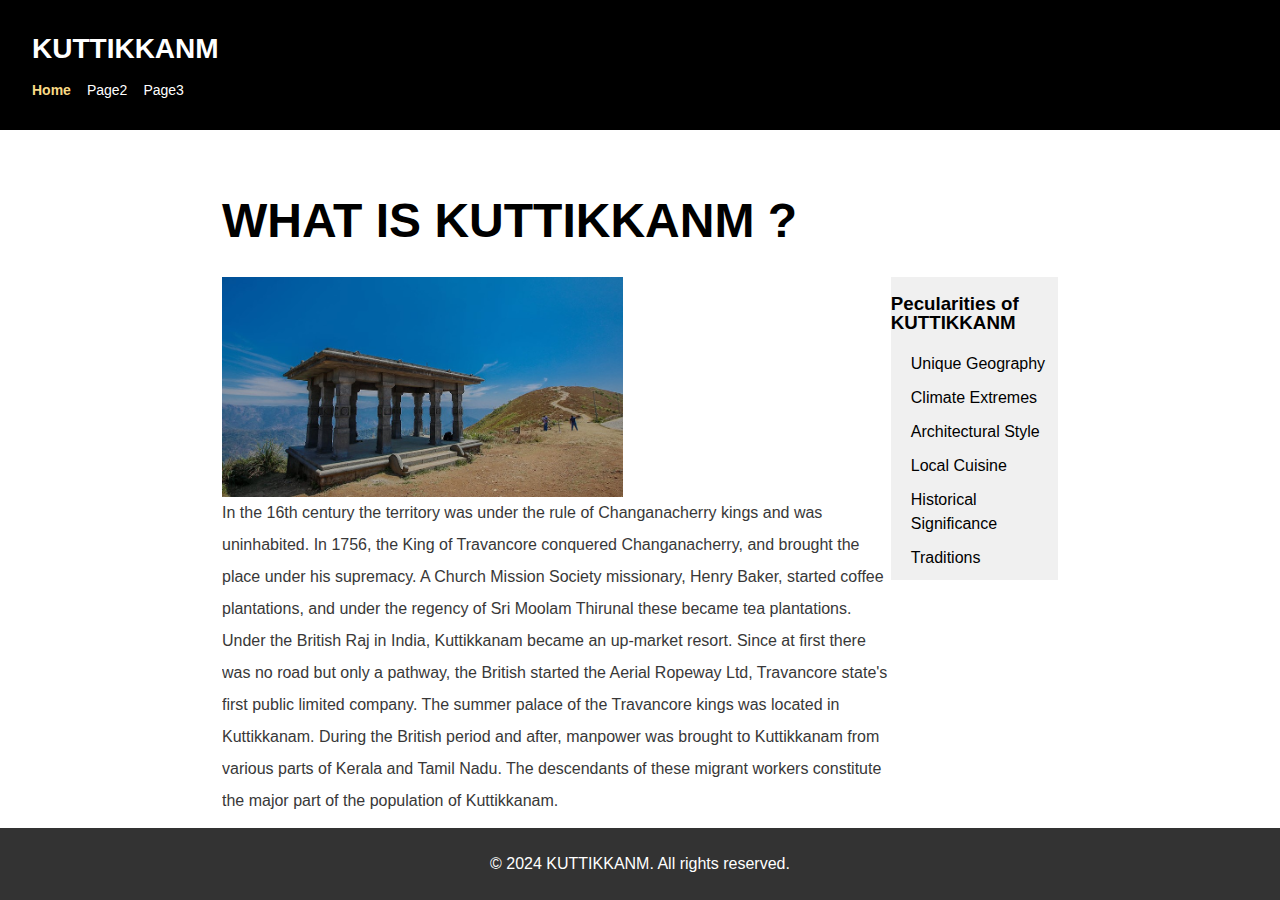
<file: index.html>
<html>
  <head>
    <meta charset="utf-8">
    <meta name="viewport" content="width=device-width, initial-scale=1, shrink-to-fit=no">
    <link rel="stylesheet" type="text/css" href="css/style.css">
    <title> KUTTIKKANM </title>
  </head>

  <body>
    <div class="wrapper">

      <nav>
        <h1>KUTTIKKANM</h1>
        <ul>
          <li><a href="index.html"  class="active">Home</a></li>
          <li><a href="contentpage1.html" >Page2</a></li>
          <li><a href="contentpage2.html" >Page3</a></li>
        </ul>
      </nav>

      <main>
        <section>
        <h2>WHAT is KUTTIKKANM ?</h2>
          <div class="container">
            <div class="main-content">
                <img src="images/avatar.jpg" alt="Image description">
              <p>In the 16th century the territory was under the rule of Changanacherry kings and was uninhabited. In 1756, the King of Travancore conquered Changanacherry, and brought the place under his supremacy. A Church Mission Society missionary, Henry Baker, started coffee plantations, and under the regency of Sri Moolam Thirunal these became tea plantations.

                Under the British Raj in India, Kuttikkanam became an up-market resort. Since at first there was no road but only a pathway, the British started the Aerial Ropeway Ltd, Travancore state's first public limited company. The summer palace of the Travancore kings was located in Kuttikkanam.
                
                During the British period and after, manpower was brought to Kuttikkanam from various parts of Kerala and Tamil Nadu. The descendants of these migrant workers constitute the major part of the population of Kuttikkanam.</p>
            </div>
            <div class="sidebar">
              <h3 style="color: black;">Pecularities of KUTTIKKANM</h3>
              <ol>
                <li>Unique Geography</li>
                <li>Climate Extremes</li>
                <li>Architectural Style</li>
                <li>Local Cuisine</li>
                <li>Historical Significance</li>
                <li>Traditions</li>
              </ol>
            </div>
        </section>
  
      </main>
    </div>

    <footer>
      <p>&copy; 2024 KUTTIKKANM. All rights reserved.</p>
  </footer>

  </body>
</html>
</file>
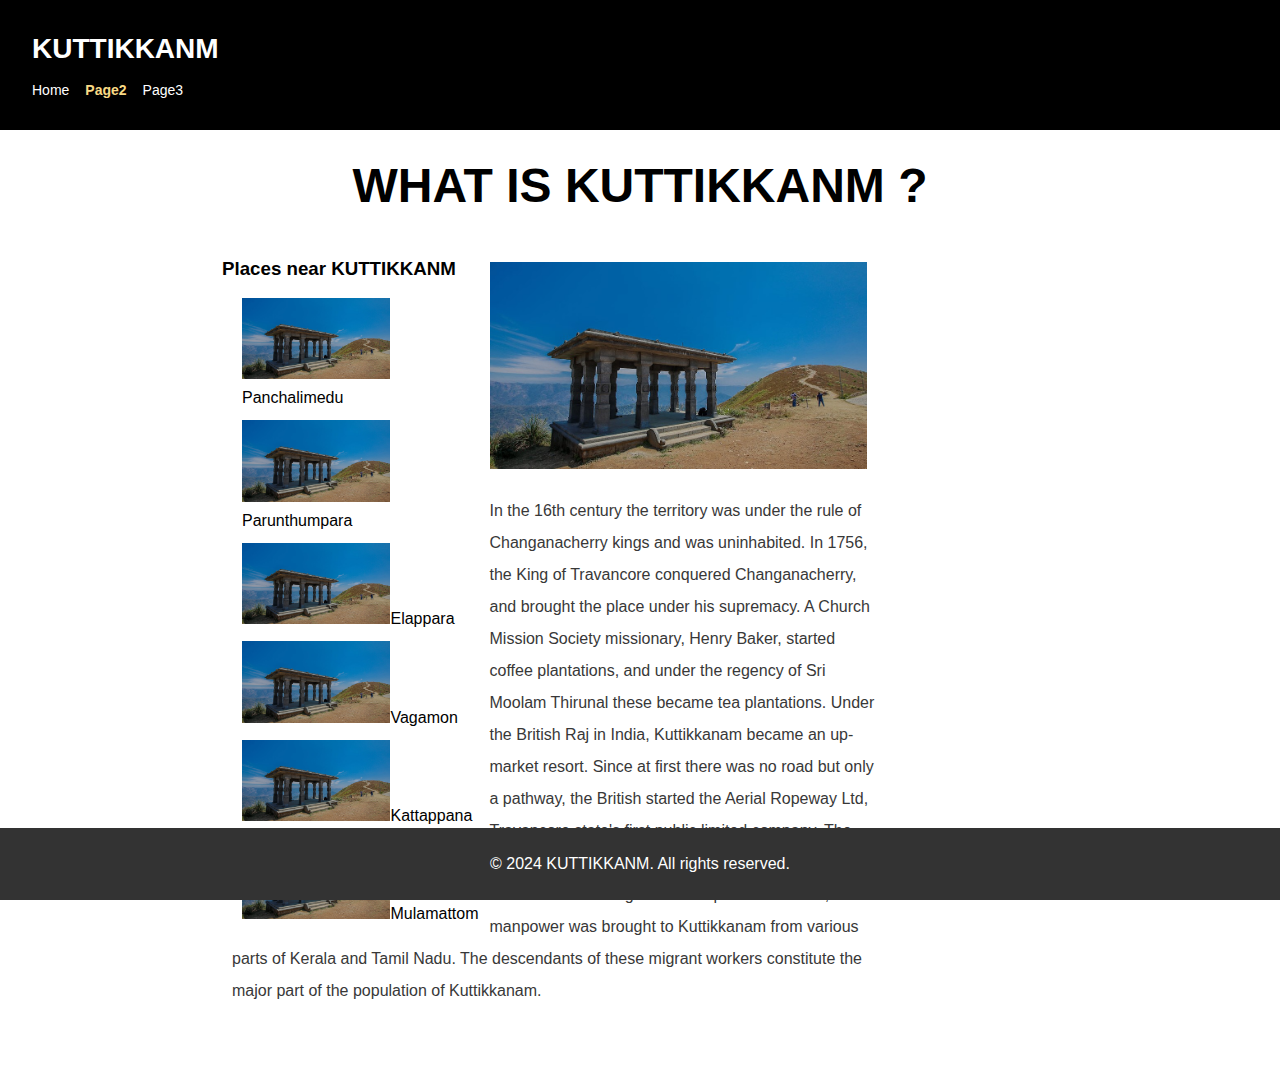
<file: contentpage1.html>
<html>
  <head>
    <meta charset="utf-8">
    <meta name="viewport" content="width=device-width, initial-scale=1, shrink-to-fit=no">
    <link rel="stylesheet" type="text/css" href="css/style.css">
    <title>KUTTIKKANM</title>
  </head>

  <body>
    <div class="wrapper">

      <nav>
        <h1>KUTTIKKANM</h1>
        <ul>
          <li><a href="index.html"  >Home</a></li>
          <li><a href="contentpage1.html" class="active">Page2</a></li>
          <li><a href="contentpage2.html" >Page3</a></li>
        </ul>
      </nav>

      <main>
        <section class="home">
        <h2>What is KUTTIKKANM ?</h2>
          <div class="container">
            <div class="main-content">
                <div class="sidebar-contentpage1">
                    <h3 style="color: black;">Places near KUTTIKKANM</h3>
                    <ol>
                      <li><a href="" style="color:black;"><img src="images/avatar.jpg" alt="Image description">Panchalimedu</a></li>
                      <li><a href="" style="color:black;"><img src="images/avatar.jpg" alt="Image description">Parunthumpara</a></li>
                      <li><a href="" style="color:black;"><img src="images/avatar.jpg" alt="Image description">Elappara</a></li>
                      <li><a href="" style="color:black;"><img src="images/avatar.jpg" alt="Image description">Vagamon</a></li>
                      <li><a href="" style="color:black;"><img src="images/avatar.jpg" alt="Image description">Kattappana</a></li>
                      <li><a href="" style="color:black;"><img src="images/avatar.jpg" alt="Image description">Mulamattom</a></li>
                    </ol>
                  </div>

             <article class="article">
                <figure class="figure">
                    <img src="images/avatar.jpg" alt="Image description">
                    <figcaption>Passionate college student</figcaption>
                </figure>
            <p>In the 16th century the territory was under the rule of Changanacherry kings and was uninhabited. In 1756, the King of Travancore conquered Changanacherry, and brought the place under his supremacy. A Church Mission Society missionary, Henry Baker, started coffee plantations, and under the regency of Sri Moolam Thirunal these became tea plantations. Under the British Raj in India, Kuttikkanam became an up-market resort. Since at first there was no road but only a pathway, the British started the Aerial Ropeway Ltd, Travancore state's first public limited company. The summer palace of the Travancore kings was located in Kuttikkanam. During the British period and after, manpower was brought to Kuttikkanam from various parts of Kerala and Tamil Nadu. The descendants of these migrant workers constitute the major part of the population of Kuttikkanam.</p>
        </article>
            </div>
        </section>

       
        
      </main>
    </div>

    <footer>
        <p>&copy; 2024 KUTTIKKANM. All rights reserved.</p>
    </footer>

  </body>
</html>
</file>
<file: css/style.css>
html {
    -webkit-box-sizing: border-box;
            box-sizing: border-box;
  }
  *, *:before, *:after {
    -webkit-box-sizing: inherit;
            box-sizing: inherit;
  }
  
  html, body, div, span, applet, object, iframe,
  h1, h2, h4, h5, h6, p, blockquote, pre,
  a, abbr, acronym, address, big, cite, code,
  del, dfn, em, ins, kbd, q, s, samp,
  small, strike, strong, sub, sup, tt, var,
  b, u, i, center,
  dl, dt, dd, ol, ul, li,
  fieldset, form, label, legend,
  table, caption, tbody, tfoot, thead, tr, th, td,
  article, nav, canvas, details, embed,
  figure, figcaption, footer, header, hgroup,
  menu, nav, output, ruby, section, summary,
  time, mark, audio, video {
      margin: 0;
      padding: 0;
      border: 0;
      font-size: 100%;
      font: inherit;
      vertical-align: baseline;
  }
  
  body {
      line-height: 1;
  }
  ol, ul {
      list-style: none;
  }
  blockquote, q {
      quotes: none;
  }
  blockquote:before, blockquote:after,
  q:before, q:after {
      content: '';
      content: none;
  }
  table {
      border-collapse: collapse;
      border-spacing: 0;
  }
  
  /** APP GLOBALS **/
  body {
    font-family: 'Poppins', sans-serif;
    color: #ffffff;
    font-smooth: always;
    -webkit-font-smoothing: antialiased;
    -moz-osx-font-smoothing: grayscale;
  }
  
  p {
    line-height: 32px;
  }
  
  a {
    color: #ffffff;
    text-decoration: none;
  }
  
  a.active {
    font-weight: 700;
    color: #f9da85;
  }
  
  .wrapper {
    display: flex;
    height: 100%;
    min-height: 100%;
  }
  
  /** NAV **/
  nav {
    display: flex;
    height: 100%;
    flex-direction: column;
    justify-content: center;
    width: 100%;
    max-width: 305px;
    background-color: #000000;
    padding: 16px 32px;
  }
  
  nav h1 {
    color: #ffffff;
    font-family: 'Poppins', sans-serif;
    font-size: 28px;
    font-weight: 900;
    text-transform: uppercase;
    margin-bottom: 32px;
    line-height: 1.2;
    transition: color .4s ease;
  }
  
  nav h1:hover {
    color: #f9da85;
  }
  
  nav p {
    color: #999999;
    font-style: italic;
    font-size: 14px;
  }
  
  nav a.author {
    font-style: italic;
    color: #999999c4;
    font-size: 12px;
  }
  
  nav ul {
    margin-bottom: 48px;
  }
  
  nav ul li {
    margin-bottom: 16px;
  }
  
  nav ul li a {
    font-size: 14px;
    position: relative;
  }
  
  nav ul li a.active:before {
    background-color: #f9da85;
  }
  
  nav ul li a:before {
    content: "";
    position: absolute;
    width: 0;
    height: 1px;
    bottom: -3px;
    left: 0;
    background-color: #ffffff;
    visibility: hidden;
    transition: all 0.3s ease-in-out;
  }
  
  nav ul li a:hover:before {
    visibility: visible;
    width: 100%;
  }
  
  nav ul li:last-of-type {
    margin-bottom: 0;
  }
  
  /** MAIN **/
  main {
    display: flex;
    flex-direction: column;
    width: 100%;
    flex: 1;
  }
  
  main section {
    display: flex;
    height: 100%;
    max-width: 900px;
    margin: auto;
    flex-direction: column;
    justify-content: center;
    width: 100%;
    padding: 32px 0;
  }
  
  main section h2 {
    color: #000000;
    font-family: 'Poppins', sans-serif;
    font-size: 48px;
    font-weight: 900;
    text-transform: uppercase;
    margin-bottom: 32px;
  }
  
  main section p {
    color: #383838;
    margin-bottom: 16px;
  }
  
  
    main section img {
    background-repeat: no-repeat;
    background-size: cover;
    max-width: 60%;
    height: auto;
   
  }
  
   
  /** MAIN: HOME **/
  main section.home {
    flex-direction: row;
    align-items: center;
  }
  
  main section.home .avatar {
    width: 100%;
    margin-right: 64px;
  }
  
  main section.home .content ul {
    display: flex;
  }
  
  main section.home .content ul li {
    margin-right: 24px;
  }
  
  main section.home .content ul li:last-of-type {
    margin-right: 0;
  }
  
  main section.home .content ul li svg {
    width: 17px;
    height: 17px;
    transition: fill .4s ease;
  }
  
  main section.home .content ul li svg:hover {
    fill: #f9da85;
  }
  
  main section.home .content p {
    margin-bottom: 32px;
  }
  
  /** MAIN: ABOUT **/
  main section.about .large-image {
    margin-bottom: 64px;
    display: flex;
    justify-content: center;
  }
  
  main section.about h2 {
    font-size: 40px;
  }
  
  main section.about h2 span {
    font-style: italic;
  }
  
  main section.about img {
    max-width: 70%;
  }
  
  main section.about p:last-of-type {
    margin-bottom: 32px;
  }
  
  /** MAIN: PORTFOLIO **/
  main section.portfolio {
    flex-direction: column;
    justify-content: center;
  }
  
  main section.portfolio img {
    max-width: 70%;
  }
  
  main section.portfolio .photos {
    display: grid;
    grid-template-columns: auto auto;
    grid-column-gap: 20px;
    grid-row-gap: 20px;
  }
  
  /** MAIN: CONTACT **/
  main section.contact .map {
    margin-bottom: 16px;
  }
  
  main section.contact form {
    display: flex;
    flex-direction: column;
  }
  
  main section.contact p:first-of-type {
    margin-bottom: 32px;
  }
  
  main section.contact input,
  main section.contact textarea {
    color: #383838;
    width: 100%;
    border: 1px solid rgba(0,0,0,.2);
    background-color: transparent;
    font-style: italic;
    padding: 16px;
    margin-bottom: 16px;
    font-family: 'Poppins', sans-serif;
  }
  
  main section.contact textarea {
    resize: none;
  }
  
  main section.contact button {
    height: 64px;
    width: 100%;
    background-color: #f9da85;
    font-family: 'Poppins', sans-serif;
    font-weight: 900;
    text-transform: uppercase;
    font-size: 16px;
    cursor: pointer;
    border: 4px solid #ecca6b;
    -webkit-transition: background-color 500ms linear;
    -moz-transition: background-color 500ms linear;
    -o-transition: background-color 500ms linear;
    -ms-transition: background-color 500ms linear;
    transition: background-color 500ms linear;
  }
  
  main section.contact button:hover {
    background-color: #ffca3a;
  }
  
  /** ANIMATIONS **/
  @keyframes morph {
    0% {
      border-radius: 60% 40% 30% 70%/60% 30% 70% 40%
    }
    50% {
      border-radius: 30% 60% 70% 40%/50% 60% 30% 60%
    }
    100% {
      border-radius: 60% 40% 30% 70%/60% 30% 70% 40%
    }
  }
  
  /** RESPONSIVE **/
  @media (max-width: 1400px) {
    .wrapper {
      flex-direction: column;
    }
    nav {
      max-width: none;
      height: auto;
      padding: 32px;
    }
    nav h1 {
      margin-bottom: 16px;
    }
    nav ul {
      display: flex;
      margin-bottom: 0;
    }
    nav ul li {
      margin-right: 16px;
      margin-bottom: 0;
    }
    nav ul li:last-of-type {
      margin-right: 0;
    }
    nav p, nav > a {
      display: none;
    }
    main section {
      padding: 32px;
    }
    main section.home {
      flex-direction: column;
    }
    main section.home .avatar {
      margin-right: 0;
      margin-bottom: 32px;
      display: flex;
      justify-content: center;
    }
    main section.home .content ul {
      justify-content: center;
    }
  }
  
  @media (max-width: 700px) {
    main section.portfolio .photos {
      display: inline-grid;
      grid-template-columns: auto;
      justify-items: center;
      align-items: center;
    }
  }
  
  /* My code */
  .grid-container {
    display: flex;
    flex-wrap: wrap;
  }
  
  .grid-item {
    flex: 1 0 calc(33.33% - 20px); /* Adjust the width as needed */
    margin: 10px;
    border: 1px solid #ddd;
    padding: 10px;
    box-sizing: border-box;
    background-color: #808080;
    border-radius: 10px;
  }
  
  .grid-item-job {
    flex: 1 0 calc(33.33% - 20px); /* Adjust the width as needed */
    margin: 10px;
    border: 1px solid #ddd;
    padding: 10px;
    box-sizing: border-box;
    background-color: #808080;
    border-radius: 10px;
  }
  
  h6 {
    font-size: medium;
    font-weight: bold;
    color: #000000;
  }


/* New Code */
.container {
    overflow: hidden;
  }
  
  .sidebar {
    float: left;
    width: 20%; 
    background-color: #f0f0f0;
  }
  .sidebar-contentpage1 {
    float: left;
    width: 40%; 
  }
  
  .main-content {
    float: left;
    width: 80%; 
  }

  ol {
    padding-left: 20px; 
    font-size: 16px;
    line-height: 1.5;
    color: #000000;
}

li {
    margin-bottom: 10px; 
}
  
body {
    font-family: Arial, sans-serif;
    margin: 0;
    padding: 0;
}
section {
    display: flex;
    justify-content: space-between;
    padding: 20px;
}
.article {
    flex: 1;
    padding: 10px;
}
.figure {
    flex: 1;
    padding: 10px;
}
img {
    max-width: 100%;
    height: auto;
}
figcaption {
    font-style: italic;
    text-align: center;
}

footer {
    background-color: #333; /* Set background color */
    color: #fff; /* Set text color */
    padding: 20px; /* Add padding for better spacing */
    text-align: center; /* Center-align text */
    position:fixed; /* Fixed position at the bottom */
    width: 100%; /* Full width */
    bottom: 0; /* Stick to the bottom */
}

footer p {
    margin: 0; /* Remove default margin */
}
</file>
